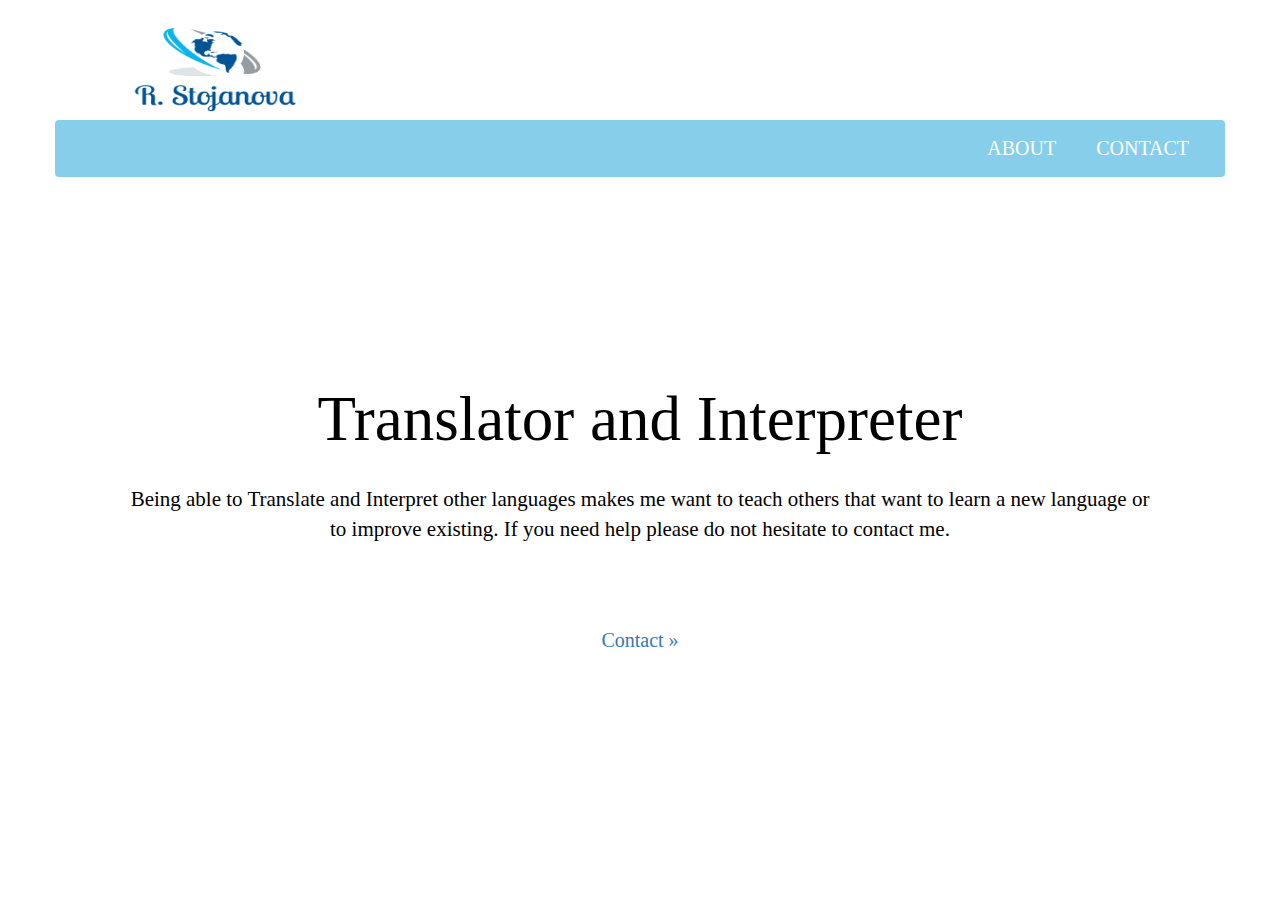
<file: index.html>
<!DOCTYPE html>
<html lang="en">
    <head>
        <meta charset="utf-8">
        <meta http-equiv="X-UA-Compatible" content="IE=edge">
        <meta name="viewport" content="width=device-width, initial-scale=1">
        <!-- The above 3 meta tags *must* come first in the head; any other head content must come *after* these tags -->
        <title>Radica Stojanova | Translator | Interpretor</title>
        <link href="main.css" rel="stylesheet" type="text/css">
        <link rel="stylesheet" href="https://maxcdn.bootstrapcdn.com/font-awesome/4.7.0/css/font-awesome.min.css">
         <link rel="shortcut icon" href="logo4.png" type="image/png"> 

        <link href="https://fonts.googleapis.com/css?family=Vibur" rel="stylesheet">
        <!-- Bootstrap -->
        <link rel="stylesheet" href="https://maxcdn.bootstrapcdn.com/bootstrap/3.3.7/css/bootstrap.min.css" integrity="sha384-BVYiiSIFeK1dGmJRAkycuHAHRg32OmUcww7on3RYdg4Va+PmSTsz/K68vbdEjh4u" crossorigin="anonymous">

        <!-- HTML5 shim and Respond.js for IE8 support of HTML5 elements and media queries -->
        <!-- WARNING: Respond.js doesn't work if you view the page via file:// -->
        <!--[if lt IE 9]>
<script src="https://oss.maxcdn.com/html5shiv/3.7.3/html5shiv.min.js"></script>
<script src="https://oss.maxcdn.com/respond/1.4.2/respond.min.js"></script>
<![endif]-->
    </head>
    <body>
        <div class="container">
            
            <div class="row ">
                <img src="logo0.png" class="logo">
            </div>
            <div class="navbar ">
            <div class="container-fluid">
                <div class="navbar-header">
                    <button type="button" class="navbar-toggle collapsed" data-toggle="collapse" data-target="#theNav" aria-expanded="false">
                        <span class="sr-only">Toggle Navigation</span>
                        <span class="icon-bar"></span>
                        <span class="icon-bar"></span>
                        <span class="icon-bar"></span>
                    </button>
                    <a class="navbar-brand" href="index.html"></a>
                </div>
                <div class="collapse navbar-collapse" id="theNav">
                    <ul class="nav navbar-nav navbar-right">
                        <li><a href="about.html">About</a></li>
                        <li><a href="contact.html">Contact</a></li>
                    </ul>
                </div>
            </div>
        </div>
            <br><br><br><br><br><br>
            <div class="jumbotron text-center color-white">
            <h1>Translator and Interpreter</h1><br>
            <p>Being able to Translate and Interpret other languages makes me want to teach others that want to learn a new language or to improve existing. If you need help please do not hesitate to contact me.</p><br><br><br>
            <a href="contact.html" class="btn btn-secondary">Contact »</a>
                </div>
        </div>

        
        <!-- jQuery (necessary for Bootstrap's JavaScript plugins) -->
        <script src="https://ajax.googleapis.com/ajax/libs/jquery/1.12.4/jquery.min.js"></script>
        <!-- Include all compiled plugins (below), or include individual files as needed -->
        <script src="https://maxcdn.bootstrapcdn.com/bootstrap/3.3.7/js/bootstrap.min.js" integrity="sha384-Tc5IQib027qvyjSMfHjOMaLkfuWVxZxUPnCJA7l2mCWNIpG9mGCD8wGNIcPD7Txa" crossorigin="anonymous"></script>
    </body>
</html>
</file>
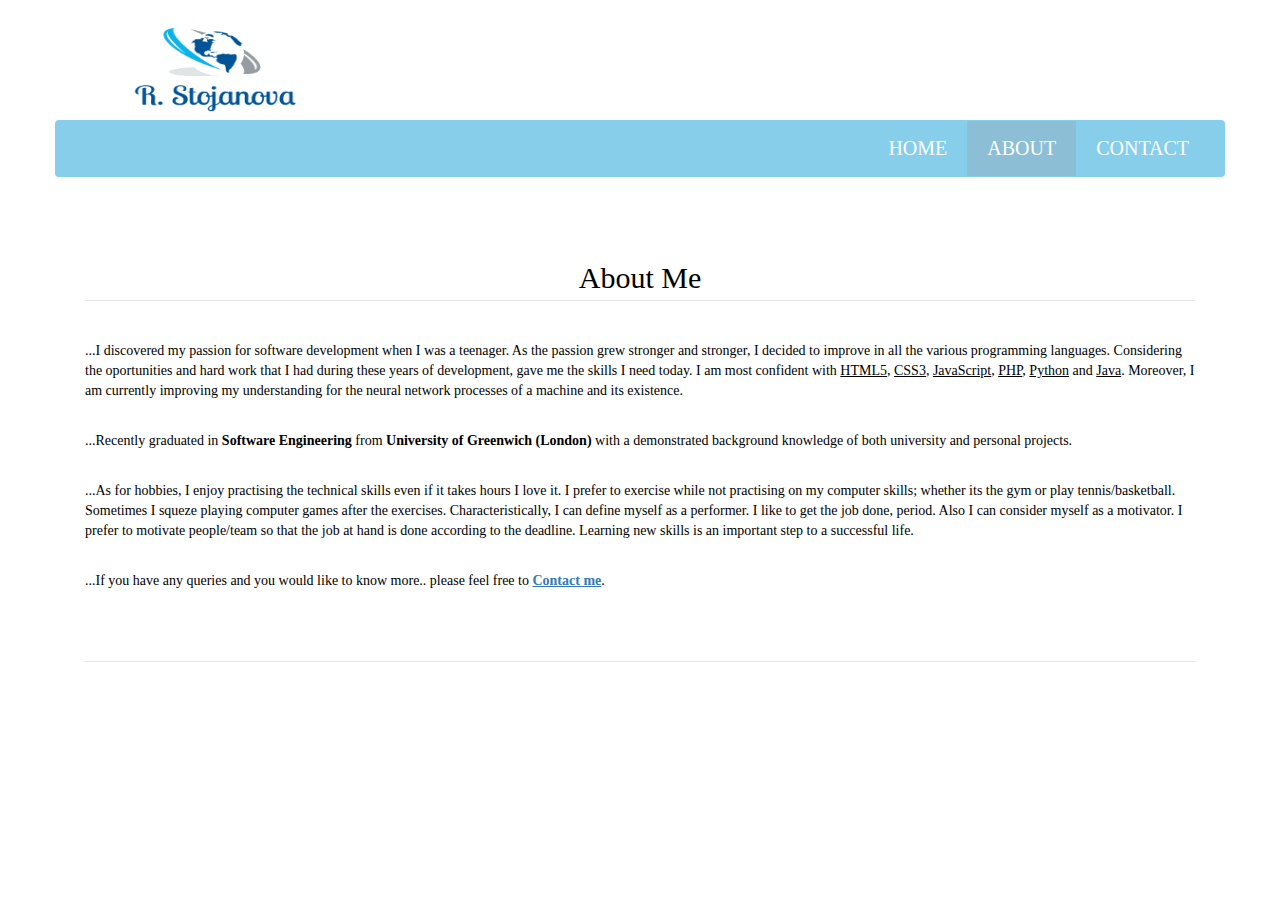
<file: about.html>
<!DOCTYPE html>
<html lang="en">
    <head>
        <meta charset="utf-8">
        <meta http-equiv="X-UA-Compatible" content="IE=edge">
        <meta name="viewport" content="width=device-width, initial-scale=1">
        <!-- The above 3 meta tags *must* come first in the head; any other head content must come *after* these tags -->
        <title>Radica Stojanova | Translator | Interpretor</title>
        <link href="main.css" rel="stylesheet" type="text/css">
        <link rel="stylesheet" href="https://maxcdn.bootstrapcdn.com/font-awesome/4.7.0/css/font-awesome.min.css">
         <link rel="shortcut icon" href="logo4.png" type="image/png"> 

        <link href="https://fonts.googleapis.com/css?family=Vibur" rel="stylesheet">
        <!-- Bootstrap -->
        <link rel="stylesheet" href="https://maxcdn.bootstrapcdn.com/bootstrap/3.3.7/css/bootstrap.min.css" integrity="sha384-BVYiiSIFeK1dGmJRAkycuHAHRg32OmUcww7on3RYdg4Va+PmSTsz/K68vbdEjh4u" crossorigin="anonymous">

        <!-- HTML5 shim and Respond.js for IE8 support of HTML5 elements and media queries -->
        <!-- WARNING: Respond.js doesn't work if you view the page via file:// -->
        <!--[if lt IE 9]>
<script src="https://oss.maxcdn.com/html5shiv/3.7.3/html5shiv.min.js"></script>
<script src="https://oss.maxcdn.com/respond/1.4.2/respond.min.js"></script>
<![endif]-->
    </head>
    <body>
        <div class="container">
            
            <div class="row ">
                <img src="logo0.png" class="logo">
            </div>
            <div class="navbar ">
            <div class="container-fluid">
                <div class="navbar-header">
                    <button type="button" class="navbar-toggle collapsed" data-toggle="collapse" data-target="#theNav" aria-expanded="false">
                        <span class="sr-only">Toggle Navigation</span>
                        <span class="icon-bar"></span>
                        <span class="icon-bar"></span>
                        <span class="icon-bar"></span>
                    </button>
                    <a class="navbar-brand" href="index.html"></a>
                </div>
                <div class="collapse navbar-collapse" id="theNav">
                    <ul class="nav navbar-nav navbar-right">
                        <li><a href="index.html">Home</a></li>
                        <li class="active"><a href="about.html">About</a></li>
                        <li><a href="contact.html">Contact</a></li>
                    </ul>
                </div>
            </div>
        </div>
        </div>
            <br><br><br>
            <div class="container"><!-- start of container-->
            <fieldset class="col-sm-12">
                <legend class="contact-legend">About Me</legend>
            </fieldset>
            
            <div class="col-sm-12">
                <div class="jumbotronn"> <br>
                <p class="p">...I discovered my passion for software development when I was a teenager. As the passion grew stronger and stronger, I decided to improve in all the various programming languages. Considering the oportunities and hard work that I had during these years of development, gave me the skills I need today.  I am most confident with <u>HTML5</u>, <u>CSS3</u>, <u>JavaScript</u>, <u>PHP</u>, <u>Python</u> and <u>Java</u>. Moreover, I am currently improving my understanding for the neural network processes of a machine and its existence. </p><br>
                     <p class="p">...Recently graduated in <b>Software Engineering</b> from <b>University of Greenwich (London)</b> with a demonstrated background knowledge of both university and personal projects. </p><br>
                    <p class="p">...As for hobbies, I enjoy practising the technical skills even if it takes hours I love it. I prefer to exercise while not practising on my computer skills; whether its the gym or play tennis/basketball. Sometimes I squeze playing computer games after the exercises. Characteristically, I can define myself as a performer. I like to get the job done, period. Also I can consider myself as a motivator. I prefer to motivate people/team so that the job at hand is done according to the deadline. Learning new skills is an important step to a successful life. </p><br>
                    <p class="p">...If you have any queries and you would like to know more.. please feel free to <a href="contact.html"><u><b>Contact me</b></u></a>. </p>
                </div>
            </div>     
        </div><!-- end of container-->
        
        <br><br><br>
        <div class="container">
        <fieldset class="col-sm-12">
                <legend class="contact-legend"></legend>
            </fieldset>
        </div>

        
        <!-- jQuery (necessary for Bootstrap's JavaScript plugins) -->
        <script src="https://ajax.googleapis.com/ajax/libs/jquery/1.12.4/jquery.min.js"></script>
        <!-- Include all compiled plugins (below), or include individual files as needed -->
        <script src="https://maxcdn.bootstrapcdn.com/bootstrap/3.3.7/js/bootstrap.min.js" integrity="sha384-Tc5IQib027qvyjSMfHjOMaLkfuWVxZxUPnCJA7l2mCWNIpG9mGCD8wGNIcPD7Txa" crossorigin="anonymous"></script>
    </body>
</html>
</file>
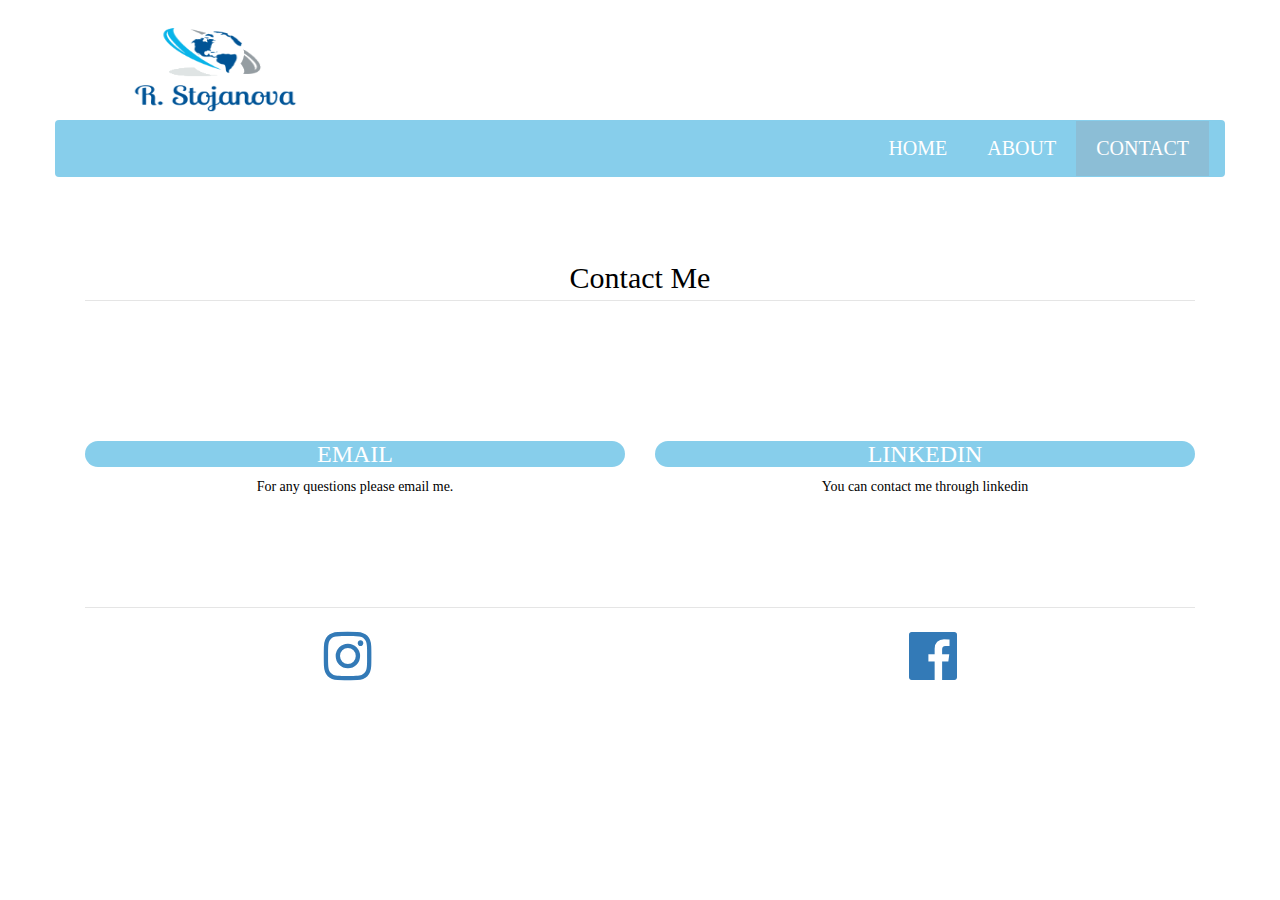
<file: contact.html>
<!DOCTYPE html>
<html lang="en">
    <head>
        <meta charset="utf-8">
        <meta http-equiv="X-UA-Compatible" content="IE=edge">
        <meta name="viewport" content="width=device-width, initial-scale=1">
        <!-- The above 3 meta tags *must* come first in the head; any other head content must come *after* these tags -->
        <title>Radica Stojanova | Translator | Interpretor</title>
        <link href="main.css" rel="stylesheet" type="text/css">
        <link rel="stylesheet" href="https://maxcdn.bootstrapcdn.com/font-awesome/4.7.0/css/font-awesome.min.css">
         <link rel="shortcut icon" href="logo4.png" type="image/png"> 

        <link href="https://fonts.googleapis.com/css?family=Vibur" rel="stylesheet">
        <!-- Bootstrap -->
        <link rel="stylesheet" href="https://maxcdn.bootstrapcdn.com/bootstrap/3.3.7/css/bootstrap.min.css" integrity="sha384-BVYiiSIFeK1dGmJRAkycuHAHRg32OmUcww7on3RYdg4Va+PmSTsz/K68vbdEjh4u" crossorigin="anonymous">

        <!-- HTML5 shim and Respond.js for IE8 support of HTML5 elements and media queries -->
        <!-- WARNING: Respond.js doesn't work if you view the page via file:// -->
        <!--[if lt IE 9]>
<script src="https://oss.maxcdn.com/html5shiv/3.7.3/html5shiv.min.js"></script>
<script src="https://oss.maxcdn.com/respond/1.4.2/respond.min.js"></script>
<![endif]-->
    </head>
    <body>
        <div class="container">
            
            <div class="row ">
                <img src="logo0.png" class="logo">
            </div>
            <div class="navbar ">
            <div class="container-fluid">
                <div class="navbar-header">
                    <button type="button" class="navbar-toggle collapsed" data-toggle="collapse" data-target="#theNav" aria-expanded="false">
                        <span class="sr-only">Toggle Navigation</span>
                        <span class="icon-bar"></span>
                        <span class="icon-bar"></span>
                        <span class="icon-bar"></span>
                    </button>
                    <a class="navbar-brand" href="index.html"></a>
                </div>
                <div class="collapse navbar-collapse" id="theNav">
                    <ul class="nav navbar-nav navbar-right">
                        <li><a href="index.html">Home</a></li>
                        <li><a href="about.html">About</a></li>
                        <li class="active"><a href="contact.html">Contact</a></li>
                    </ul>
                </div>
            </div>
        </div>
        </div>
            <br><br><br>
              <div class="container"><!-- start of container-->
            <fieldset class="col-sm-12">
                <legend class="contact-legend">Contact Me</legend>
            </fieldset>
            </div>
            <br><br><br><br><br>
        <div class="container">
            <div class="col-sm-6">
                <a class="text-center" href="mailto:radica.stojanova051@gmail.com">
                <div class="jumbotronn text-center">
                <h3 class="h3">Email</h3>
                <p class="p">For any questions please email me.</p>
                </div>
                </a>
            </div>
                  
            <div class="col-sm-6">
                <a href="https://uk.linkedin.com/in/dejan-k-618316159" target="_blank">
                <div class="jumbotronn text-center">
                <h3 class="h3">Linkedin</h3>
                <p class="p">You can contact me through linkedin</p>
                </div>
                </a>
                
            </div>
              
        </div>
        
        
        <br><br><br><br><br>
        <div class="container">
        <fieldset class="col-sm-12">
                <legend class="contact-legend"></legend>
            </fieldset>
            
            <div class="row text-center" id="endSection">
                <h1 class="about"></h1>
                <div class="col-xs-6"><a href=""><i class="fa fa-instagram fa-4x" aria-hidden="true"></i></a></div>
                <div class="col-xs-6"><a href=""><i class="fa fa-facebook-official fa-4x" aria-hidden="true"></i></a></div>
            </div>
        </div>

        
        <!-- jQuery (necessary for Bootstrap's JavaScript plugins) -->
        <script src="https://ajax.googleapis.com/ajax/libs/jquery/1.12.4/jquery.min.js"></script>
        <!-- Include all compiled plugins (below), or include individual files as needed -->
        <script src="https://maxcdn.bootstrapcdn.com/bootstrap/3.3.7/js/bootstrap.min.js" integrity="sha384-Tc5IQib027qvyjSMfHjOMaLkfuWVxZxUPnCJA7l2mCWNIpG9mGCD8wGNIcPD7Txa" crossorigin="anonymous"></script>
    </body>
</html>
</file>
<file: main.css>
body{
/*
    background-image: url(language-background.jpg);
    background-size: cover;
*/
    font-family: Lucida Console !important;
    color: black !important;
/*     background: #ecf4f8 !important;*/
    
    
    
}

#logo {
    font-family: 'Vibur', cursive;
}

.logo {
    height: 120px !important;
    width: 300px !important;
    padding-top: 20px !important;
    padding-left: 20px !important;
}



.jumbotron {
    background-color: transparent !important;
}


.navbar {
    margin-left: -15px !important;
    margin-right: -15px !important;
    background-color: skyblue !important;
    font-family: Lucida Console;
    font-size: 20px;
}



@media (min-width: 768px) {
  .navbar-nav > li > a {
    /* (80px - line-height of 27px) / 2 = 26.5px */
    padding-top: 15px !important;
    padding-bottom: 15px !important;
    line-height: 25px !important;
    padding-left: 20px !important;
    padding-right: 20px !important;
    text-transform: uppercase !important;
    color: white !important;
  }
}

.navbar-default .navbar-nav>.active>a, .navbar-default .navbar-nav>.active>a:focus, .navbar-default .navbar-nav>.active>a:hover {
    color: white !important;
    background-color: #8cbed6 !important;
}

.navbar-default {
    background-color: #8cbed6 !important; 
}


li a:hover:not(.active) {
  background-color: #8cbed6 !important;
    color: white !important;
}

.active {
    background-color: #8cbed6 !important;
}

.navbar-default .navbar-toggle {
     border-color: white !important; 
}

.navbar-toggle {
    position: relative;
    float: right;
    padding: 9px 10px;
    margin-top: 10px !important;
    margin-right: 15px;
    margin-bottom: 8px;
    background-color: skyblue !important;
    background-image: none;
    border: 1px solid transparent;
    border-radius: 4px;
}

.icon-bar {
    background-color: white;
}

.btn-secondary {
     font-size: 20px !important;
}

.h3 {
    background-color: skyblue;
    text-transform: uppercase!important;
    border-radius: 15px;
    color: white !important;
}

.p {
    color: black !important;
}

.contact-legend {
    color: black !important;
    text-align: center;
    font-size: 30px !important;
}
</file>
